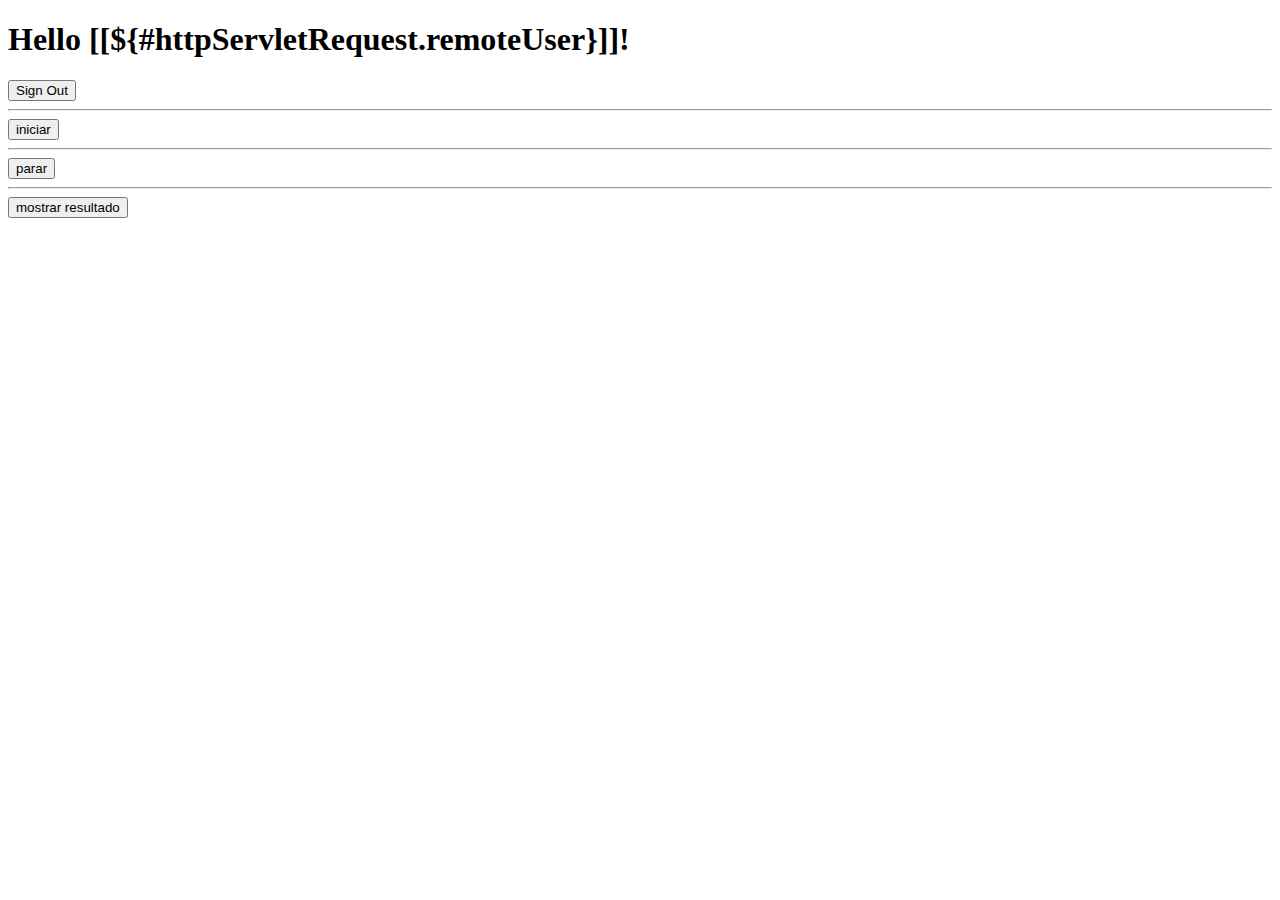
<file: src/main/resources/templates/admin.html>
<!DOCTYPE html>
<html xmlns="http://www.w3.org/1999/xhtml" xmlns:th="https://www.thymeleaf.org"
      xmlns:sec="https://www.thymeleaf.org/thymeleaf-extras-springsecurity3">
<head>
  <title>Hello World!</title>
</head>
<body>
<h1 th:inline="text">Hello [[${#httpServletRequest.remoteUser}]]!</h1>
<form th:action="@{/logout}" method="post">
  <input type="submit" value="Sign Out"/>
</form>

<hr />

<form th:action="@{/admin/iniciar}" method="post">
  <button type="submit">iniciar </button>
</form>

<hr />

<form th:action="@{/admin/stop}" method="post">
  <button type="submit"> parar </button>
</form>

<hr />

<form th:action="@{/admin/mostrar-resultado}" method="post">
  <button type="submit"> mostrar resultado </button>
</form>

</body>
</html>
</file>
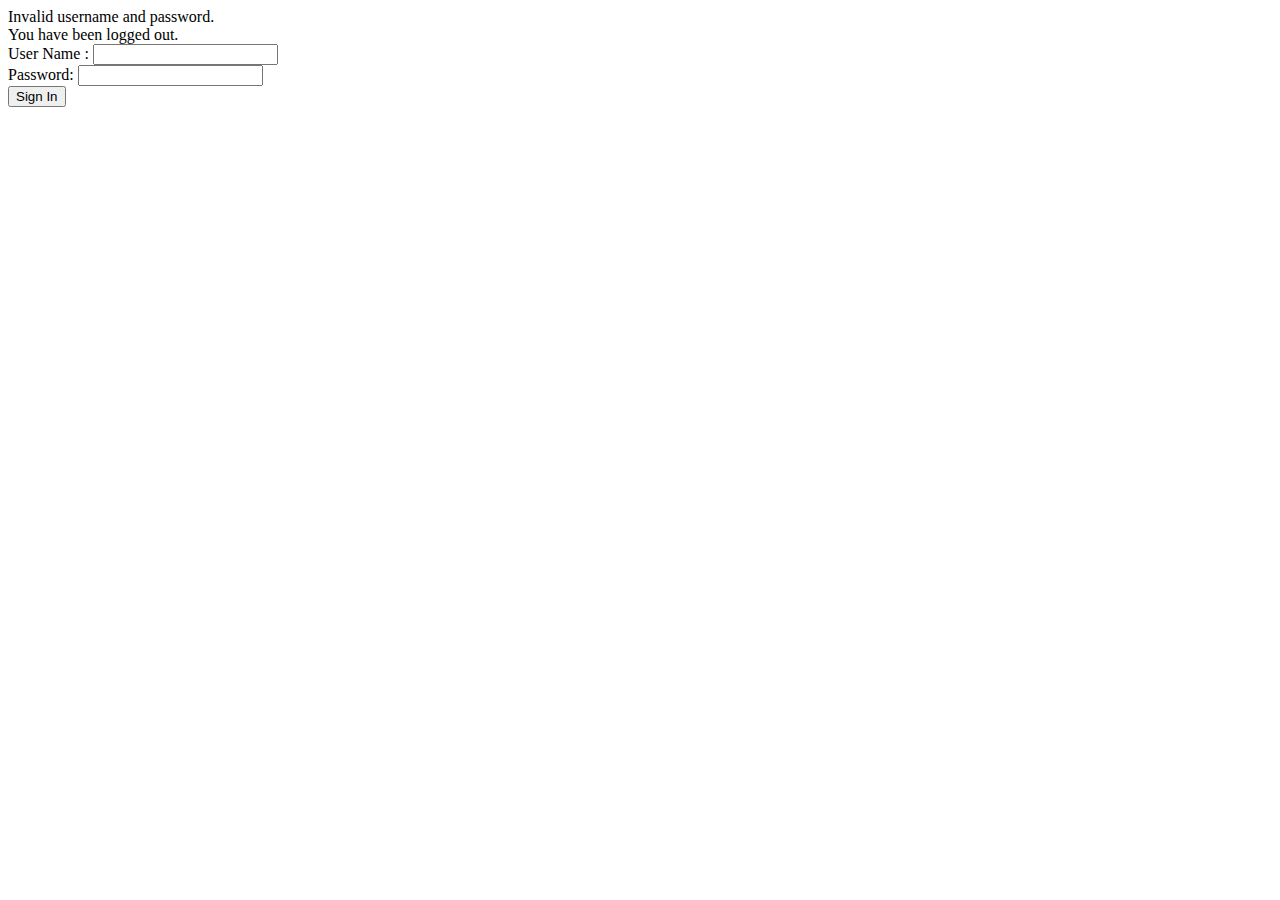
<file: src/main/resources/templates/login.html>
<!DOCTYPE html>
<html xmlns="http://www.w3.org/1999/xhtml" xmlns:th="https://www.thymeleaf.org"
      xmlns:sec="https://www.thymeleaf.org/thymeleaf-extras-springsecurity3">
<head>
  <title>Spring Security Example </title>
</head>
<body>
<div th:if="${param.error}">
  Invalid username and password.
</div>
<div th:if="${param.logout}">
  You have been logged out.
</div>
<form th:action="@{/login}" method="post">
  <div><label> User Name : <input type="text" name="username"/> </label></div>
  <div><label> Password: <input type="password" name="password"/> </label></div>
  <div><input type="submit" value="Sign In"/></div>
</form>
</body>
</html>
</file>
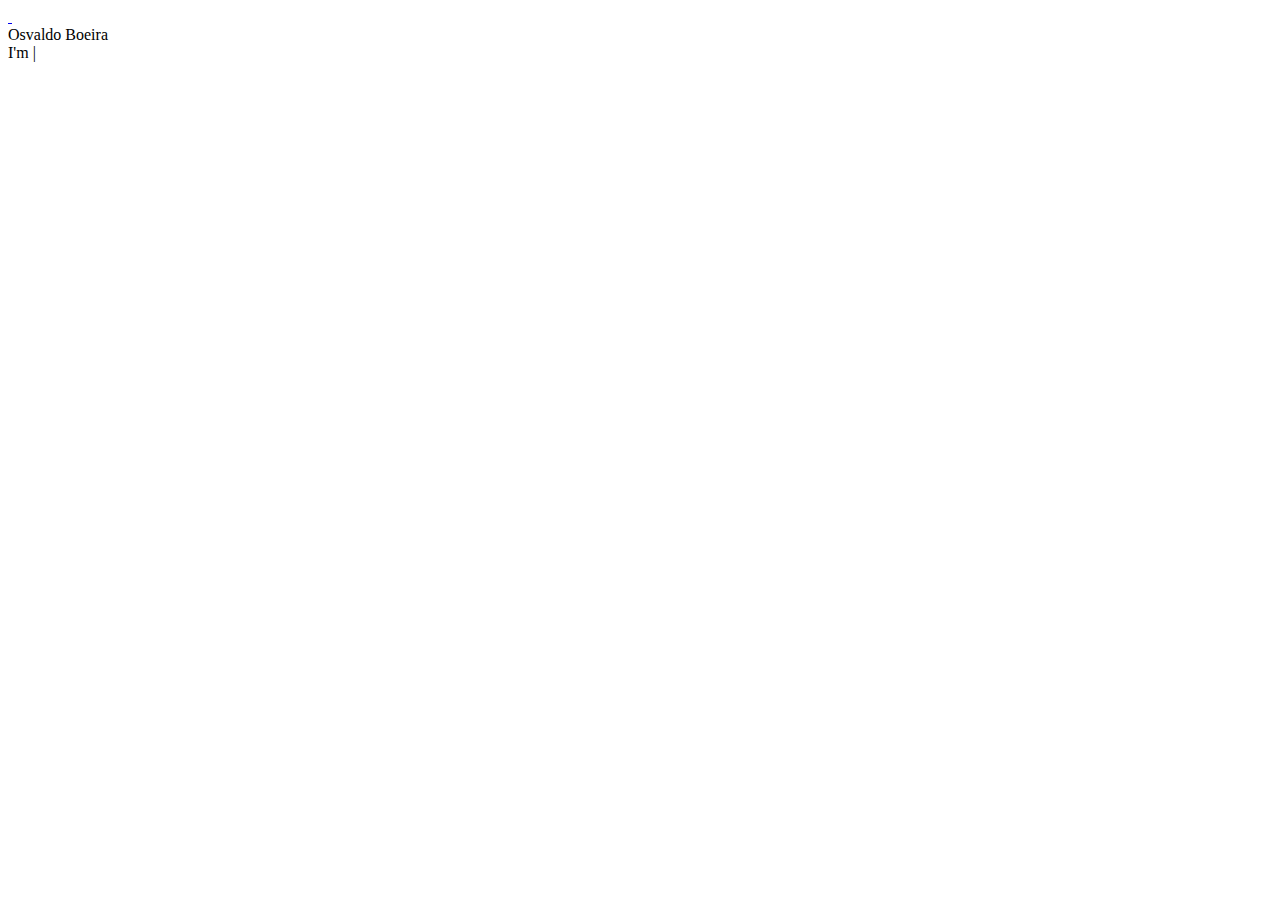
<file: src/main/resources/templates/fragment/header.html>
<!DOCTYPE html>
<html lang="pt-br" xmlns:th="http://www.thymeleaf.org">
<body>
<th:block th:fragment="header">
  <header th:id="header">
    <div th:id="particles"></div>

    <section th:class="social-media-links">
      <a href="#">
        <img th:class="social-media"
             th:src="@{images/instagram logo.png}"
             th:alt="instagram-logo">
      </a>

      <a href="#">
        <img th:class="social-media"
             th:src="@{images/facebook logo.png}"
             th:alt="facebook-logo">
      </a>


    </section>

    <section th:class="header-content">
      <div th:class="header-content-box">
        <div th:class="firstline">
          <span th:class="color">Osvaldo </span>Boeira
        </div>

        <div th:class="secondline">
          I'm
          <span class="txt-rotate color"
                data-period="1200"
                data-rotate='[ " Intense.", " Loving.", " Vibrant." ]'></span>
          <span class="slash">|</span>
        </div>
      </div>
    </section>

<!--    <div th:class="header-image">-->
<!--      <img th:src="@{images/man.jpg}" th:alt="logo">-->
<!--    </div>-->
  </header>
</th:block>
</body>
</html>
</file>
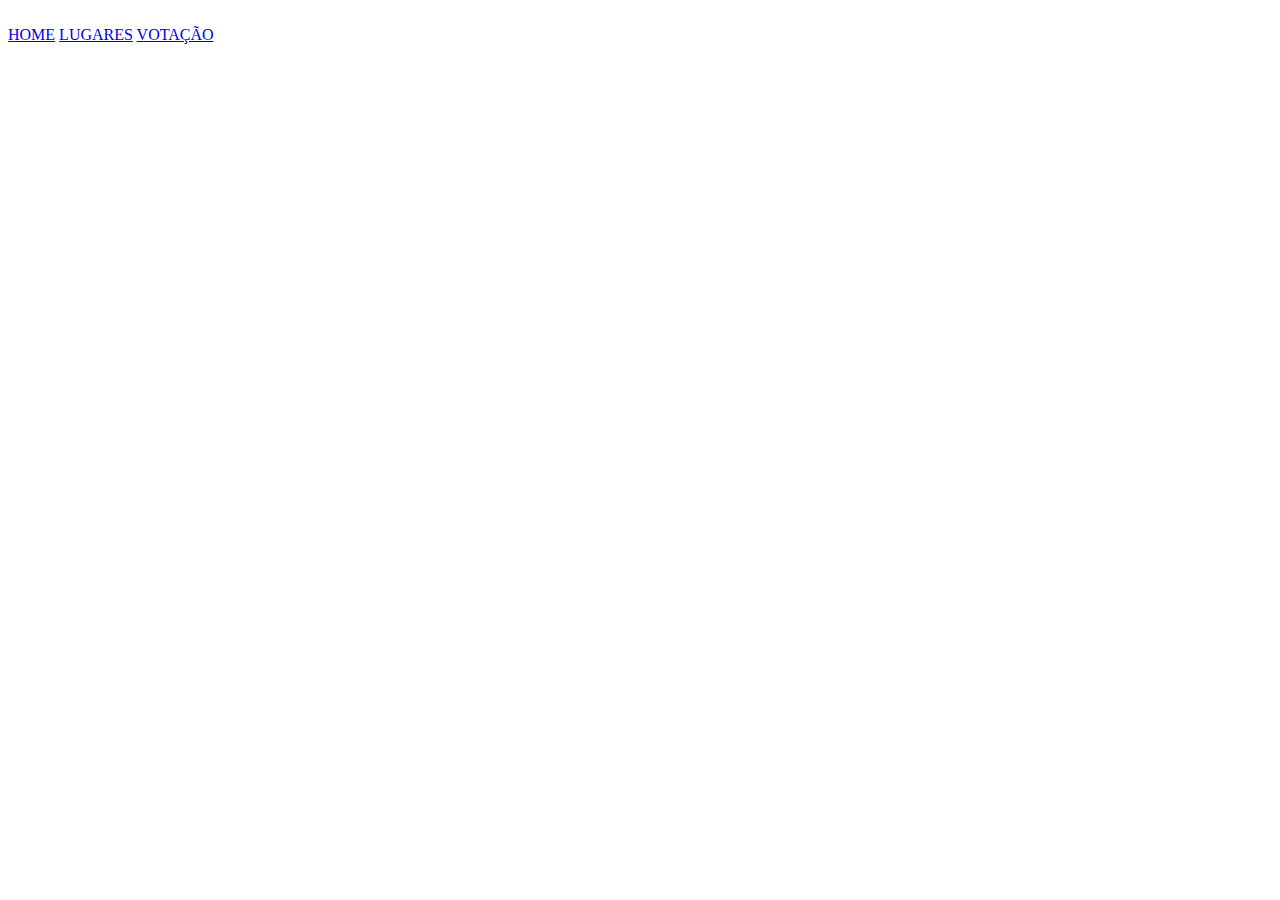
<file: src/main/resources/templates/fragment/navigation-content.html>
<!DOCTYPE html>
<html lang="pt-br" xmlns:th="http://www.thymeleaf.org">
<body>
  <th:block th:fragment="navigation-content">
    <section th:id="navigation-content">
      <div th:class="logo">
        <img th:src="@{images/9aba897bae514f8cb18b3eacf38e0ab4.png}" th:alt="logo">
      </div>

      <div th:class="navigation-close">
        <span th:class="close-first"></span>
        <span th:class="close-second"></span>
      </div>

      <div th:class="navigation-links">
        <a href="#" data-text="HOME" th:id="home-link">HOME</a>
        <a href="#" data-text="LUGARES" th:id="place-link">LUGARES</a>
        <a href="#" data-text="VOTAÇÃO" th:id="vote-link">VOTAÇÃO</a>
      </div>
    </section>
  </th:block>
</body>
</html>
</file>
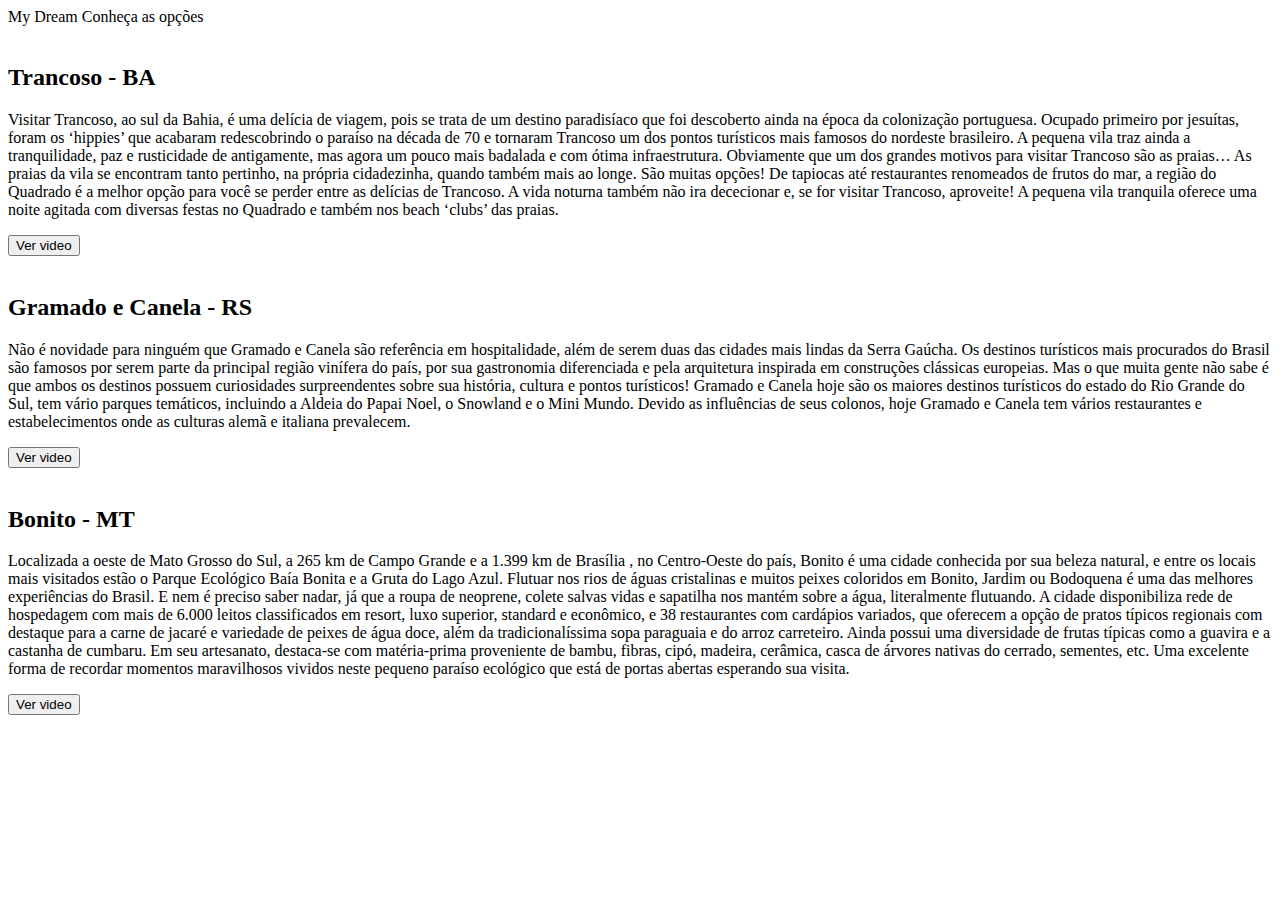
<file: src/main/resources/templates/fragment/place.html>
<!DOCTYPE html>
<html lang="pt-br" xmlns:th="http://www.thymeleaf.org">
<body>
<th:block th:fragment="place">
  <section th:id="place">
    <header th:class="place-header">
      <span th:class="color"> My </span> Dream
      <span th:class="place-caption"> Conheça as
        <span th:class="color"> opções</span>
      </span>
    </header>

    <section th:id="place-content">
      <article th:class="place">
        <div th:class="place-image">
          <img th:src="@{images/place-first.jpg}" th:alt="portfolio-first">
        </div>
        <div th:class="place-text">
          <h2>Trancoso - BA</h2>
          <p>Visitar Trancoso, ao sul da Bahia, é uma delícia de viagem, pois se trata de um destino
            paradisíaco que foi descoberto ainda na época da colonização portuguesa. Ocupado primeiro
            por jesuítas, foram os ‘hippies’ que acabaram redescobrindo o paraíso na década de 70 e
            tornaram Trancoso um dos pontos turísticos mais famosos do nordeste brasileiro.
            A pequena vila traz ainda a tranquilidade, paz e rusticidade de antigamente,
            mas agora um pouco mais badalada e com ótima infraestrutura. Obviamente que um dos grandes
            motivos para visitar Trancoso são as praias… As praias da vila se encontram tanto pertinho,
            na própria cidadezinha, quando também mais ao longe. São muitas opções!
            De tapiocas até restaurantes renomeados de frutos do mar, a região do Quadrado é a melhor
            opção para você se perder entre as delícias de Trancoso. A vida noturna também
            não ira dececionar e, se for visitar Trancoso, aproveite! A pequena vila tranquila
            oferece uma noite agitada com diversas festas no Quadrado e também nos beach ‘clubs’ das praias.

          </p>

          <div th:class="button">
            <a href="https://www.youtube.com/watch?v=4XTlMZtkqro" target="_blank">
              <button><span th:class="index"> Ver video<i class="gg-arrow-right"></i></span></button>
            </a>
          </div>
        </div>
      </article>

      <div th:class="place">
        <div th:class="place-image">
          <img th:src="@{images/place-second.jpg}" th:alt="portfolio-second">
        </div>
        <div class="place-text">
          <h2>Gramado e Canela - RS</h2>
          <p>Não é novidade para ninguém que Gramado e Canela são referência em hospitalidade, além
            de serem duas das cidades mais lindas da Serra Gaúcha. Os destinos turísticos mais
            procurados do Brasil são famosos por serem parte da principal região vinífera do país,
            por sua gastronomia diferenciada e pela arquitetura inspirada em construções clássicas
            europeias. Mas o que muita gente não sabe é que ambos os destinos possuem curiosidades
            surpreendentes sobre sua história, cultura e pontos turísticos!
            Gramado e Canela hoje são os maiores destinos turísticos do estado do Rio Grande do Sul,
            tem vário parques temáticos, incluindo a Aldeia do Papai Noel, o Snowland e o Mini Mundo.
            Devido as influências de seus colonos, hoje Gramado e Canela tem vários restaurantes e
            estabelecimentos onde as culturas alemã e italiana prevalecem.
          </p>
          <div class="button"><a href="https://youtu.be/wigFORuTdCw" target="_blank">
            <button><span class="index"> Ver video<i class="gg-arrow-right"></i></span></button>
          </a></div>
        </div>
      </div>

      <div th:class="place">
        <div th:class="place-image">
          <img th:src="@{images/place-third.jpg}" th:alt="portfolio-third">
        </div>
        <div th:class="place-text">
          <h2>Bonito - MT</h2>
          <p>Localizada a oeste de Mato Grosso do Sul, a 265 km de Campo Grande e a 1.399 km de Brasília
            , no Centro-Oeste do país, Bonito é uma cidade conhecida por sua beleza natural,
            e entre os locais mais visitados estão o Parque Ecológico Baía Bonita e a Gruta do Lago Azul.
            Flutuar nos rios de águas cristalinas e muitos peixes coloridos em Bonito, Jardim ou
            Bodoquena é uma das melhores experiências do Brasil. E nem é preciso saber nadar, já que a
            roupa de neoprene, colete salvas vidas e sapatilha nos mantém sobre a água, literalmente flutuando.
            A cidade disponibiliza rede de hospedagem com mais de 6.000 leitos classificados em
            resort, luxo superior, standard e econômico, e 38 restaurantes com cardápios variados,
            que oferecem a opção de pratos típicos regionais com destaque para a carne de jacaré e
            variedade de peixes de água doce, além da tradicionalíssima sopa paraguaia e do arroz carreteiro.
            Ainda possui uma diversidade de frutas típicas como a guavira e a castanha de cumbaru.
            Em seu artesanato, destaca-se com matéria-prima proveniente de bambu, fibras, cipó, madeira,
            cerâmica, casca de árvores nativas do cerrado, sementes, etc. Uma excelente forma de recordar
            momentos maravilhosos vividos neste pequeno paraíso ecológico que está de portas abertas
            esperando sua visita.
          </p>
          <div class="button"><a href="https://youtu.be/UVtZH2IDJJ8" target="_blank">
            <button>
              <span class="index"> Ver video<i class="gg-arrow-right"></i></span>
            </button>
          </a></div>
        </div>
      </div>
    </section>

    <th:block th:include="fragment/footer :: footer" />
  </section>
</th:block>
</body>
</html>
</file>
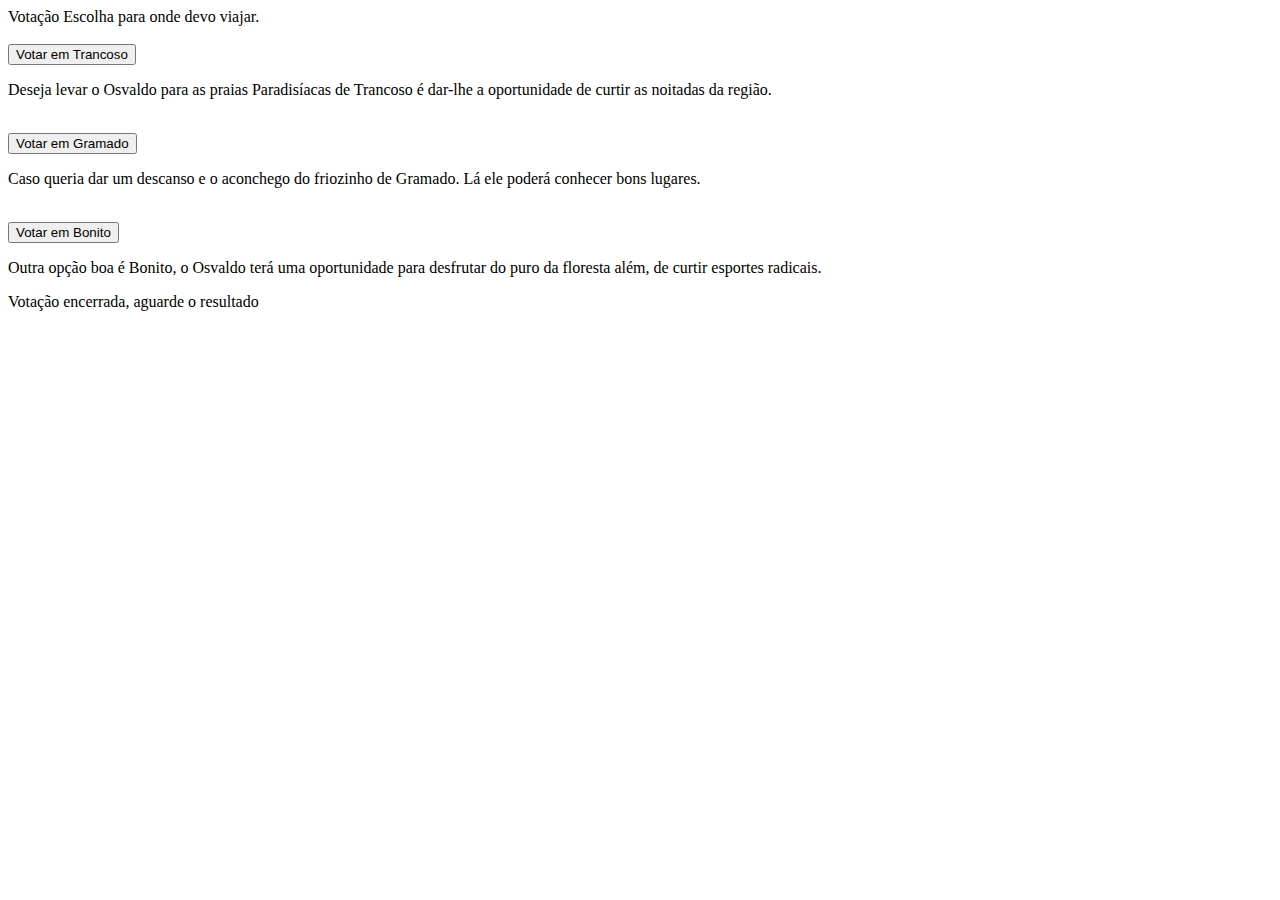
<file: src/main/resources/templates/fragment/votes.html>
<!DOCTYPE html>
<html lang="pt-br" xmlns:th="http://www.thymeleaf.org">
<body>
<th:block th:fragment="vote">
  <section th:id="vote">
    <div th:if="${hasVote eq  true}">
      <div th:class="vote-header"> Votação</span>
        <span th:class="place-caption"> Escolha para <span
            th:class="color"> onde devo viajar.</span></span></div>
      <div th:class="vote-content">
        <div th:class="votes">
          <div th:class="img">
            <img th:src="@{images/trancoso.jpg}" th:alt="blog-three">
          </div>
          <div th:class="vote-text">
            <div th:class="button">
              <form method="post" th:action="@{/votar/trancoso}">
                <button type="submit" th:class="button-vote"><span th:class="index"> Votar em Trancoso<i th:class="gg-arrow-right"></i></span></button>
              </form>
            </div>

            <p>Deseja levar o Osvaldo para as praias Paradisíacas de Trancoso é dar-lhe a oportunidade
              de curtir as noitadas da região.
            </p>
          </div>
        </div>
        <div th:class="votes">
          <div th:class="img">
            <img th:src="@{images/gramado.jpg}" th:alt="blog-four">
          </div>
          <div th:class="vote-text">
            <div th:class="button">
              <form method="post" th:action="@{/votar/gramado}">
                <button th:type="submit" th:class="button-vote"><span th:class="index"> Votar em Gramado<i th:class="gg-arrow-right"></i></span></button>
              </form>
            </div>

            <p>Caso queria dar um descanso e o aconchego do friozinho de Gramado. Lá ele poderá
              conhecer bons lugares.
            </p>
          </div>
        </div>

        <div th:class="votes">
          <div th:class="img">
            <img th:src="@{images/bonito.jpg}" th:alt="blog-five">
          </div>

          <div th:class="vote-text">
            <div th:class="button">
              <form method="post" th:action="@{/votar/bonito}">
                <button th:type="submit" th:class="button-vote"><span th:class="index"> Votar em Bonito<i th:class="gg-arrow-right"></i></span></button>
              </form>
            </div>

            <p>Outra opção boa é Bonito, o Osvaldo terá uma oportunidade para desfrutar do puro
              da floresta além, de curtir esportes radicais.
            </p>
          </div>
        </div>
      </div>
    </div>

    <div th:if="${hasVote eq  false}">
      <section th:class="header-content">
        <div th:class="header-content-box">
          <div th:class="firstline">
            <span th:class="color">Votação </span>encerrada, aguarde o resultado
          </div>
        </div>
      </section>
    </div>
  </section>
</th:block>
</body>
</html>
</file>
